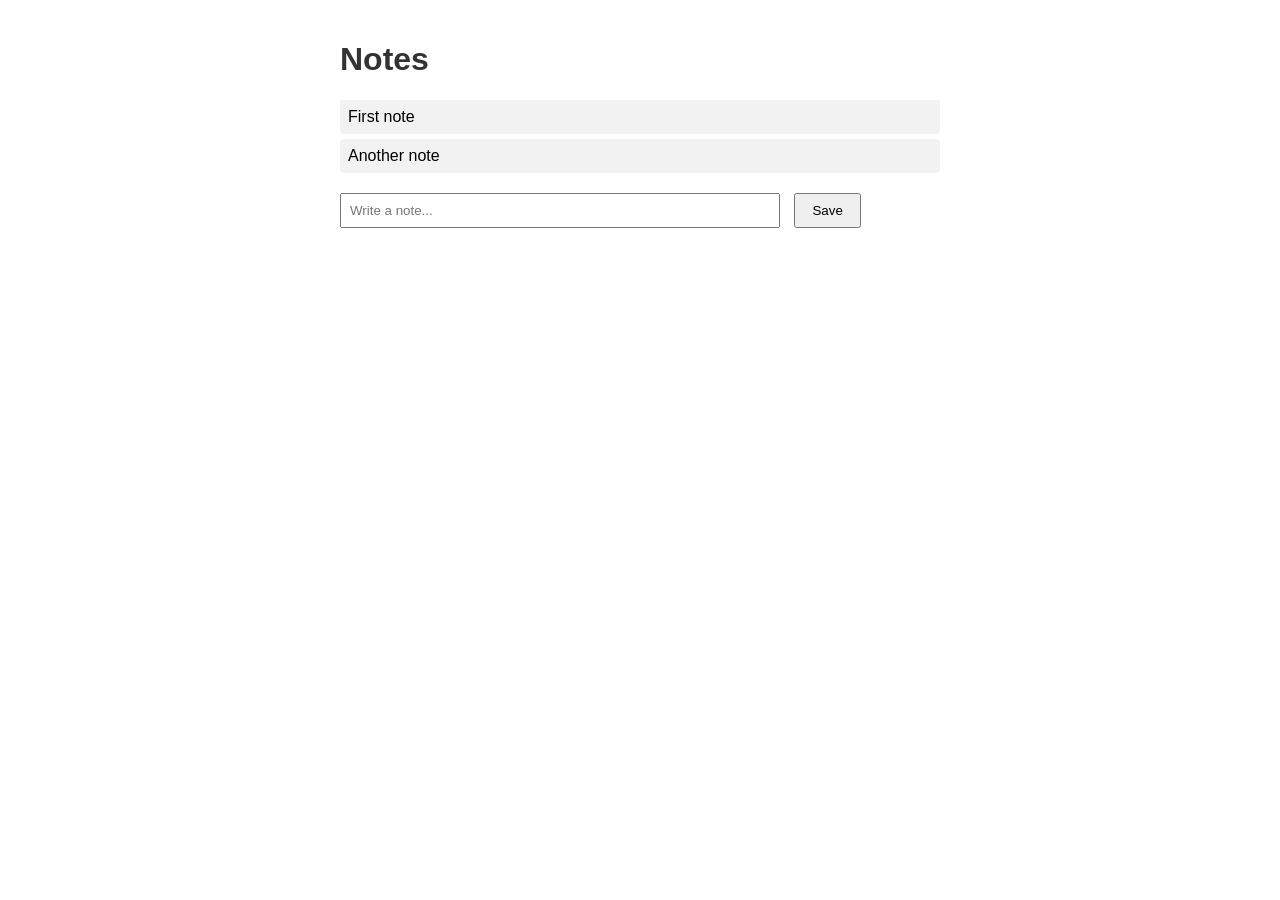
<file: index.html>
<!DOCTYPE html>
<html lang="en">
<head>
  <meta charset="UTF-8">
  <title>Notes App</title>
  <link rel="stylesheet" href="style.css">
</head>
<body>
  <h1>Notes</h1>

  <ul id="notes-list">
    <!-- Notes will be added here -->
  </ul>

  <form id="note-form">
    <input type="text" id="note-input" placeholder="Write a note..." required />
    <button type="submit">Save</button>
  </form>

  <script src="main.js"></script>
</body>
</html>
</file>
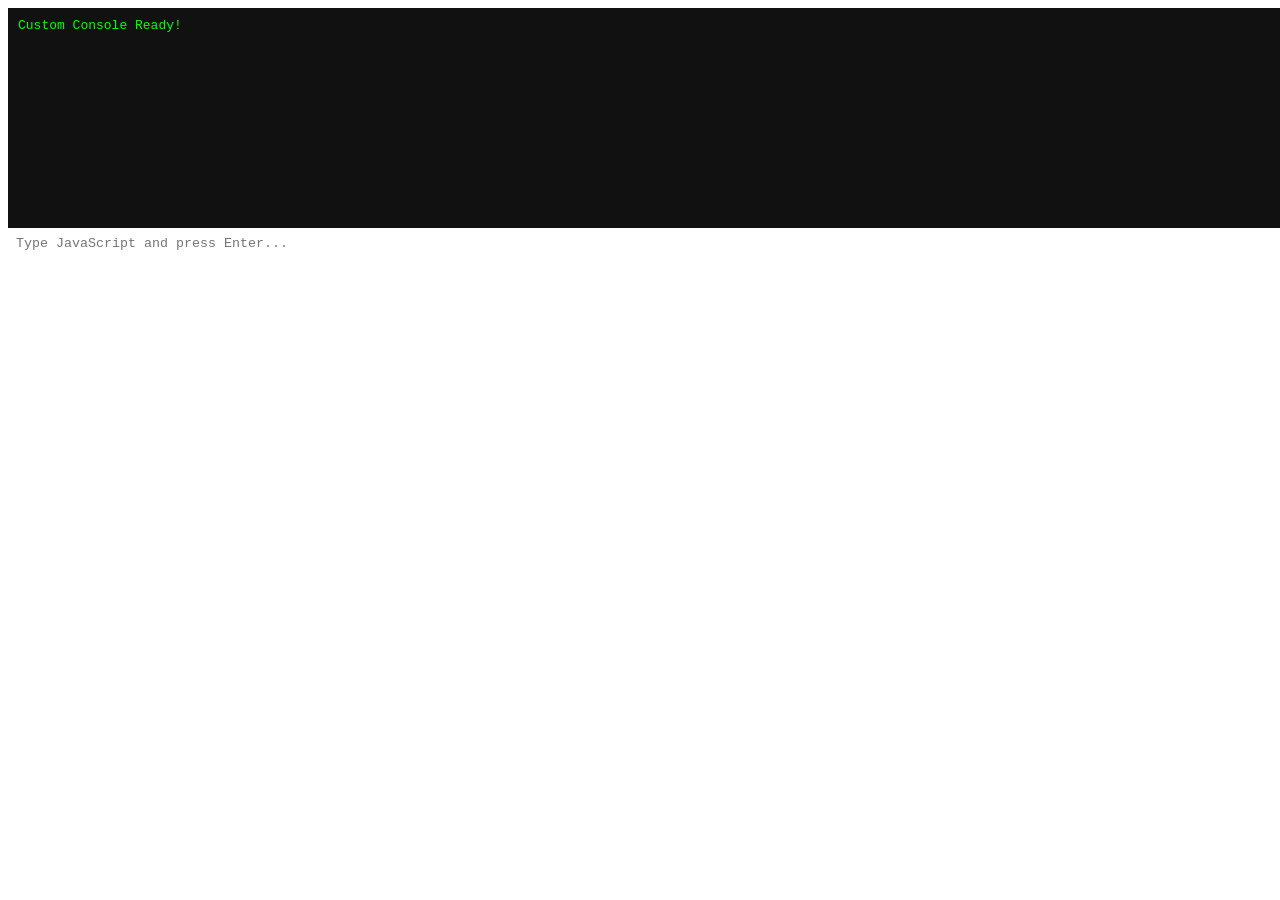
<file: DevConsole.html>
<!DOCTYPE html>
<html>
<head>
  <title>Custom Console</title>
  <style>
    #console {
      width: 100%;
      height: 200px;
      background: #111;
      color: #0f0;
      font-family: monospace;
      padding: 10px;
      overflow-y: auto;
    }
    input {
      width: 100%;
      padding: 8px;
      font-family: monospace;
      border: none;
      outline: none;
    }
  </style>
</head>
<body>
  <div id="console"></div>
  <input id="command" placeholder="Type JavaScript and press Enter...">

  <script>
    const consoleDiv = document.getElementById("console");
    const input = document.getElementById("command");

    function log(msg) {
      consoleDiv.innerHTML += msg + "<br>";
      consoleDiv.scrollTop = consoleDiv.scrollHeight; // auto-scroll
    }

    input.addEventListener("keydown", function(event) {
      if (event.key === "Enter") {
        const code = input.value;
        log("> " + code);
        try {
          let result = eval(code);  // runs the typed JavaScript
          log(result);
        } catch (err) {
          log("Error: " + err.message);
        }
        input.value = "";
      }
    });

    log("Custom Console Ready!");
  </script>
</body>
</html>
</file>
<file: style.css>
body {
  font-family: sans-serif;
  max-width: 600px;
  margin: 0 auto;
  padding: 20px;
}

h1 {
  color: #333;
}

ul {
  list-style-type: none;
  padding: 0;
}

li {
  padding: 8px;
  background-color: #f2f2f2;
  margin-bottom: 5px;
  border-radius: 4px;
}

form {
  margin-top: 20px;
}

input[type="text"] {
  padding: 8px;
  width: 70%;
  margin-right: 10px;
}

button {
  padding: 8px 16px;
}
</file>
